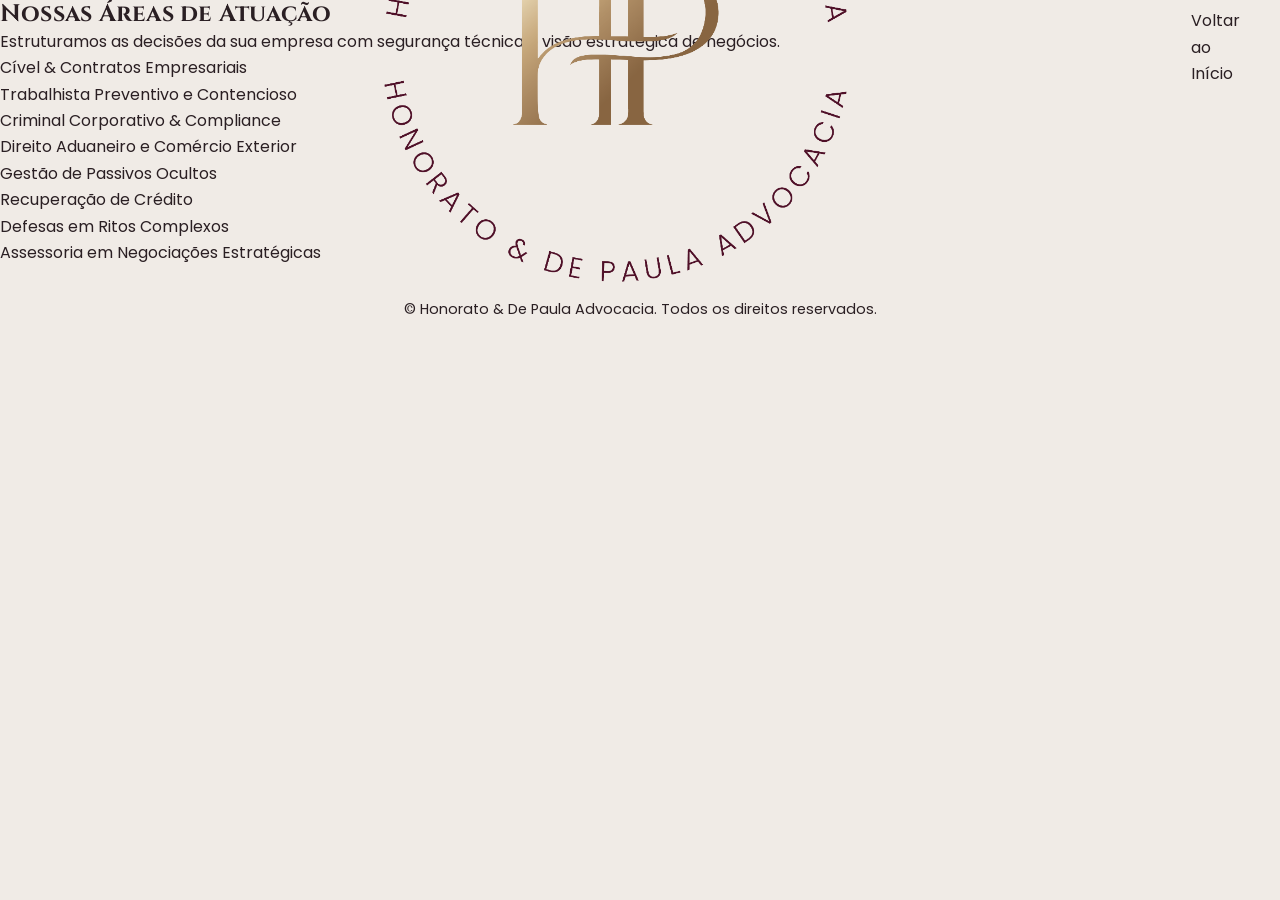
<file: areas.html>
<!DOCTYPE html>
<html lang="pt-BR">
<head>
    <meta charset="UTF-8">
    <meta name="viewport" content="width=device-width, initial-scale=1.0">
    <title>Áreas de Atuação | Honorato & De Paula</title>
    
    <link rel="stylesheet" href="assets/css/style.css">
    
    <link rel="shortcut icon" type="image/png" href="assets/img/logo2.png">
    
    <link rel="preconnect" href="https://fonts.googleapis.com">
    <link rel="preconnect" href="https://fonts.gstatic.com" crossorigin>
    <link href="https://fonts.googleapis.com/css2?family=Cinzel:wght@400;600;700&family=Poppins:wght@300;400;500;600&display=swap" rel="stylesheet">
</head>
<body class="page-interna">
    
    <header>
        <nav class="nav-bar nav-interna">
            <a href="index.html">
                <img src="assets/img/logo2.png" alt="Honorato & De Paula Logo">
            </a>
            <ul class="nav-links">
                <a href="index.html"><li>Voltar ao Início</li></a>
            </ul>
        </nav>
    </header>

    <main class="areas-container">
        <h2>Nossas Áreas de Atuação</h2>
        <p class="areas-subtitle">Estruturamos as decisões da sua empresa com segurança técnica e visão estratégica de negócios.</p>
        
        <ul class="areas-grid">
            <li>Cível & Contratos Empresariais</li>
            <li>Trabalhista Preventivo e Contencioso</li>
            <li>Criminal Corporativo & Compliance</li>
            <li>Direito Aduaneiro e Comércio Exterior</li>
            <li>Gestão de Passivos Ocultos</li>
            <li>Recuperação de Crédito</li>
            <li>Defesas em Ritos Complexos</li>
            <li>Assessoria em Negociações Estratégicas</li>
        </ul>
    </main>

    <footer class="contato" style="padding: 2rem; text-align: center;">
        <p style="color: var(--color-surface); font-size: 0.9rem;">© Honorato & De Paula Advocacia. Todos os direitos reservados.</p>
    </footer>

    <script src="assets/js/menuButton.js"></script>
    <script src="assets/js/stickyScroll.js"></script>
</body>
</html>
</file>
<file: assets/css/style.css>
/* ==========================================================================
   HONORATO & DE PAULA — CSS v4
   Estratégia: mobile-first real (base = 375px, expande para cima)
   Paleta original preservada
   ========================================================================== */

/* ==========================================================================
   TOKENS
   ========================================================================== */
:root {
    --wine:         #5a2b39;
    --wine-light:   #7a3b4d;
    --wine-dark:    #3d1c27;

    --gold-dark:    #bfac8d;
    --gold-mid:     #ece2ca;
    --gold-light:   #f9f1da;

    --surface-warm: #f0ebe6;
    --surface-bege: #d9cdc3;

    --text-dark:    #2a1f23;
    --text-light:   #f0ebe6;
    --text-muted:   #7a6d71;

    --font-heading: "Cinzel", serif;
    --font-body:    "Poppins", sans-serif;

    --radius:       4px;
    --radius-md:    8px;
    --t:            0.3s ease;
    --max-w:        1160px;
}

/* ==========================================================================
   RESET
   ========================================================================== */
*, *::before, *::after { margin: 0; padding: 0; box-sizing: border-box; }

html {
    scroll-behavior: smooth;
    /* trava scroll horizontal globalmente */
    overflow-x: hidden;
}

body {
    font-family: var(--font-body);
    background: var(--surface-warm);
    color: var(--text-dark);
    line-height: 1.65;
    -webkit-font-smoothing: antialiased;
    /* garante que nada vaza para fora */
    overflow-x: hidden;
    width: 100%;
}

h1, h2, h3, h4 { font-family: var(--font-heading); line-height: 1.2; letter-spacing: 0.01em; }
a { text-decoration: none; color: inherit; }
img { max-width: 100%; display: block; height: auto; }
button { cursor: pointer; font-family: var(--font-body); }

/* ==========================================================================
   CONTAINER
   ========================================================================== */
.container {
    width: 100%;
    max-width: var(--max-w);
    margin: 0 auto;
    padding: 0 1.25rem;
}

@media (min-width: 600px)  { .container { padding: 0 1.75rem; } }
@media (min-width: 1024px) { .container { padding: 0 2.5rem; } }

/* ==========================================================================
   BOTÕES
   ========================================================================== */
.btn-primary,
.btn-secondary,
.btn-ghost {
    display: inline-flex;
    align-items: center;
    justify-content: center;
    font-family: var(--font-body);
    font-weight: 600;
    font-size: 0.8rem;
    text-transform: uppercase;
    letter-spacing: 1.5px;
    padding: 0.85rem 1.6rem;
    border-radius: var(--radius);
    border: none;
    transition: var(--t);
    white-space: nowrap;
    line-height: 1;
}

.btn-primary {
    background: linear-gradient(135deg, var(--gold-dark), var(--gold-mid));
    color: var(--wine-dark);
    box-shadow: 0 3px 12px rgba(191,172,141,.3);
}
.btn-primary:hover { background: linear-gradient(135deg, var(--gold-mid), var(--gold-light)); transform: translateY(-2px); }
.btn-primary:active { transform: none; }

.btn-primary--large { padding: 1rem 2rem; font-size: 0.85rem; }

.btn-secondary {
    background: transparent;
    border: 1.5px solid var(--wine);
    color: var(--wine);
}
.btn-secondary:hover { background: var(--wine); color: var(--text-light); }

.btn-ghost {
    background: transparent;
    border: 1.5px solid rgba(236,226,202,.5);
    color: var(--gold-mid);
}
.btn-ghost:hover { background: rgba(236,226,202,.1); border-color: var(--gold-mid); }

/* ==========================================================================
   NAVEGAÇÃO — base mobile
   ========================================================================== */
.nav-bar {
    position: fixed;
    top: 0; left: 0; right: 0;
    height: 4.5rem;
    display: flex;
    justify-content: space-between;
    align-items: center;
    padding: 0 1.25rem;
    z-index: 1000;
    transition: height .4s ease, background .4s ease;
    /* fundo vinho desde o início no mobile pois hero fica atrás */
    background: var(--wine);
}

.nav-bar.sticky {
    background: rgba(61,28,39,.97);
    backdrop-filter: blur(12px);
    -webkit-backdrop-filter: blur(12px);
    box-shadow: 0 4px 24px rgba(42,31,35,.35);
}

.logo-img { height: 2.8rem; transition: height .4s ease; display: block; }

/* Links — escondidos no mobile, visíveis no desktop */
.nav-links {
    /* Overlay full-screen no mobile */
    position: fixed;
    inset: 0;
    background: rgba(42,15,25,.98);
    backdrop-filter: blur(16px);
    -webkit-backdrop-filter: blur(16px);
    display: flex;
    flex-direction: column;
    align-items: center;
    justify-content: center;
    gap: 2rem;
    list-style: none;
    opacity: 0;
    pointer-events: none;
    transition: opacity .35s ease;
    z-index: 999;
}

.nav-links.open { opacity: 1; pointer-events: all; }

.nav-links li a {
    font-size: 1.25rem;
    font-weight: 500;
    text-transform: uppercase;
    letter-spacing: 2px;
    color: var(--text-light);
    transition: color var(--t);
}
.nav-links li a:hover { color: var(--gold-mid); }

.nav-links li a.nav-cta {
    background: linear-gradient(135deg, var(--gold-dark), var(--gold-mid));
    color: var(--wine-dark);
    padding: 0.7rem 1.75rem;
    border-radius: var(--radius);
    font-size: 0.9rem;
}

/* Hambúrguer */
.menu-toggle {
    display: flex;
    flex-direction: column;
    justify-content: center;
    gap: 5px;
    width: 2.5rem;
    height: 2.5rem;
    background: none;
    border: none;
    padding: 4px;
    z-index: 1100;
    flex-shrink: 0;
}
.menu-toggle span {
    display: block;
    width: 100%;
    height: 2px;
    background: var(--gold-mid);
    border-radius: 2px;
    transition: transform .35s ease, opacity .35s ease;
    transform-origin: center;
}
.menu-toggle.open span:nth-child(1) { transform: translateY(7px) rotate(45deg); }
.menu-toggle.open span:nth-child(2) { opacity: 0; transform: scaleX(0); }
.menu-toggle.open span:nth-child(3) { transform: translateY(-7px) rotate(-45deg); }

/* Desktop nav */
@media (min-width: 769px) {
    .nav-bar { height: 6rem; background: transparent; padding: 0 2.5rem; }
    .nav-bar.sticky { height: 5rem; }

    .logo-img { height: 4rem; }
    .nav-bar.sticky .logo-img { height: 3rem; }

    .menu-toggle { display: none; }

    .nav-links {
        position: static;
        background: none;
        backdrop-filter: none;
        flex-direction: row;
        gap: 2rem;
        opacity: 1;
        pointer-events: all;
        z-index: auto;
    }
    .nav-links li a { font-size: 0.8rem; letter-spacing: 1.5px; }
    .nav-links li a.nav-cta { font-size: 0.8rem; padding: 0.5rem 1.2rem; }
}

/* ==========================================================================
   HERO — base mobile
   ========================================================================== */
.hero {
    position: relative;
    min-height: 100svh;
    min-height: 100vh; /* fallback */
    background-color: var(--wine);
    display: flex;
    align-items: flex-end;
    overflow: hidden;
    /* padding-top compensa nav fixo */
    padding: 7rem 1.25rem 4rem;
}

.hero-bg-mark {
    position: absolute;
    inset: 0;
    background: url("../img/banner.svg") center / 90% no-repeat;
    opacity: 0.06;
    pointer-events: none;
}

.hero::after {
    content: '';
    position: absolute;
    inset: 0;
    background: radial-gradient(ellipse at 80% 50%, transparent 30%, rgba(42,31,35,.6) 100%);
    pointer-events: none;
}

.hero-content {
    position: relative;
    z-index: 2;
    width: 100%;
}

.hero-eyebrow {
    font-size: 0.7rem;
    font-weight: 500;
    text-transform: uppercase;
    letter-spacing: 3px;
    color: var(--gold-dark);
    margin-bottom: 1rem;
    display: flex;
    align-items: center;
    gap: 0.6rem;
}
.hero-eyebrow::before {
    content: '';
    display: inline-block;
    width: 24px;
    height: 1px;
    background: var(--gold-dark);
    flex-shrink: 0;
}

.hero h1 {
    font-size: clamp(1.85rem, 7vw, 4rem);
    font-weight: 700;
    color: var(--text-light);
    line-height: 1.15;
    margin-bottom: 1.25rem;
    text-shadow: 0 2px 16px rgba(0,0,0,.4);
}
.hero h1 em { font-style: normal; color: var(--gold-mid); }

.hero-sub {
    font-size: clamp(0.9rem, 3.5vw, 1.1rem);
    color: rgba(240,235,230,.8);
    margin-bottom: 2rem;
    font-weight: 300;
    line-height: 1.7;
    max-width: 520px;
}

.hero-actions {
    display: flex;
    flex-direction: column;
    gap: 0.85rem;
    margin-bottom: 1.25rem;
    /* botões ocupam largura total no mobile */
}
.hero-actions .btn-primary,
.hero-actions .btn-ghost {
    width: 100%;
    text-align: center;
}

.hero-disclaimer {
    font-size: 0.72rem;
    color: rgba(240,235,230,.4);
    letter-spacing: .5px;
}

/* Scroll hint — só desktop */
.hero-scroll-hint { display: none; }

@media (min-width: 600px) {
    .hero {
        align-items: center;
        padding: 9rem 1.75rem 5rem;
    }
    .hero-actions {
        flex-direction: row;
        flex-wrap: wrap;
    }
    .hero-actions .btn-primary,
    .hero-actions .btn-ghost { width: auto; }
}

@media (min-width: 769px) {
    .hero { padding: 10rem 2.5rem 5rem; align-items: center; }
    .hero-bg-mark { background-size: 55%; }

    .hero-scroll-hint {
        display: block;
        position: absolute;
        bottom: 2.5rem;
        left: 50%;
        transform: translateX(-50%);
        z-index: 2;
    }
    .hero-scroll-hint span {
        display: block;
        width: 1.5px;
        height: 48px;
        background: linear-gradient(to bottom, var(--gold-dark), transparent);
        animation: scrollPulse 2.2s ease-in-out infinite;
    }
    @keyframes scrollPulse {
        0%, 100% { opacity: .6; }
        50% { opacity: 1; }
    }
}

/* ==========================================================================
   CREDIBILITY BAR — base mobile
   ========================================================================== */
.credibility-bar {
    background: var(--wine-dark);
    padding: 1.5rem 1.25rem;
    border-top: 1px solid rgba(191,172,141,.2);
    border-bottom: 1px solid rgba(191,172,141,.12);
}

.credibility-inner {
    max-width: var(--max-w);
    margin: 0 auto;
    display: flex;
    flex-direction: column;
    gap: 1.25rem;
    align-items: center;
    text-align: center;
}

.cred-item { width: 100%; }
.cred-item strong {
    font-family: var(--font-heading);
    font-size: 0.88rem;
    color: var(--gold-mid);
    display: block;
    margin-bottom: 0.2rem;
}
.cred-item span {
    font-size: 0.75rem;
    color: rgba(240,235,230,.55);
}

.cred-divider { display: none; }

@media (min-width: 600px) {
    .credibility-inner { flex-direction: row; justify-content: center; }
    .cred-divider {
        display: block;
        width: 1px;
        height: 2rem;
        background: rgba(191,172,141,.25);
        flex-shrink: 0;
    }
    .cred-item { min-width: 160px; flex: 1; padding: 0 1rem; }
}

/* ==========================================================================
   SEÇÕES — fundos
   ========================================================================== */
.section-alt   { padding: 3.5rem 1.25rem; background: var(--surface-warm); }
.section-light { padding: 3.5rem 1.25rem; background: var(--surface-bege); }
.section-dark  { padding: 3.5rem 1.25rem; background: var(--wine); }

@media (min-width: 769px) {
    .section-alt,
    .section-light,
    .section-dark { padding: 5rem 0; }
}

@media (min-width: 1024px) {
    .section-alt,
    .section-light,
    .section-dark { padding: 7rem 0; }
}

/* ==========================================================================
   SECTION HEADER
   ========================================================================== */
.section-header {
    text-align: center;
    max-width: 680px;
    margin: 0 auto 2.5rem;
}

.section-header h2 {
    font-size: clamp(1.6rem, 5vw, 2.8rem);
    color: var(--wine);
    margin-bottom: 0.75rem;
    position: relative;
    display: inline-block;
    padding-bottom: 0.85rem;
}
.section-header h2::after {
    content: '';
    position: absolute;
    bottom: 0; left: 50%;
    transform: translateX(-50%);
    width: 40px; height: 2px;
    background: linear-gradient(to right, var(--gold-dark), var(--gold-mid));
}
.section-dark .section-header h2 { color: var(--gold-mid); }
.section-dark .section-header h2::after { background: linear-gradient(to right, var(--gold-dark), var(--gold-light)); }

.section-lead {
    font-size: clamp(0.9rem, 3vw, 1.05rem);
    color: var(--text-muted);
    line-height: 1.7;
    font-weight: 300;
}
.section-lead--light { color: rgba(240,235,230,.65); }

@media (min-width: 769px) { .section-header { margin-bottom: 4rem; } }

/* ==========================================================================
   SPLIT BLOCK — base mobile (empilhado)
   ========================================================================== */
.split-block {
    display: flex;
    flex-direction: column;
    gap: 2rem;
}

.split-media { position: relative; }

.split-media img {
    width: 100%;
    /* altura fixa no mobile: imagem mais curta */
    height: 240px;
    object-fit: cover;
    border-radius: var(--radius-md);
    box-shadow: 0 8px 32px rgba(42,31,35,.15);
}

.split-media-badge {
    position: absolute;
    bottom: 1rem; left: 1rem;
    background: var(--wine-dark);
    border: 1px solid rgba(191,172,141,.25);
    padding: 0.75rem 1.1rem;
    border-radius: var(--radius);
    display: flex;
    flex-direction: column;
    gap: 0.1rem;
}
.split-media-badge span {
    font-size: 0.62rem;
    text-transform: uppercase;
    letter-spacing: 2px;
    color: var(--gold-dark);
}
.split-media-badge strong {
    font-family: var(--font-heading);
    font-size: 1rem;
    color: var(--gold-mid);
}

.split-text h3 {
    font-size: clamp(1.25rem, 4vw, 1.9rem);
    color: var(--wine);
    margin-bottom: 1rem;
    position: relative;
    padding-bottom: 0.85rem;
}
.split-text h3::after {
    content: '';
    position: absolute;
    bottom: 0; left: 0;
    width: 36px; height: 2px;
    background: linear-gradient(to right, var(--gold-dark), var(--gold-mid));
}

.split-text p {
    font-size: 0.95rem;
    color: var(--text-muted);
    margin-bottom: 1rem;
    font-weight: 300;
    line-height: 1.75;
}

/* Lista de áreas */
.area-list {
    list-style: none;
    margin: 1.25rem 0 1.75rem;
    display: flex;
    flex-direction: column;
    gap: 0.85rem;
}
.area-list li { display: flex; align-items: flex-start; gap: 0.85rem; }
.area-dot {
    width: 9px; height: 9px;
    border-radius: 50%;
    background: linear-gradient(135deg, var(--gold-dark), var(--gold-mid));
    flex-shrink: 0;
    margin-top: 4px;
}
.area-list strong {
    display: block;
    font-size: 0.9rem;
    font-weight: 600;
    color: var(--wine);
    margin-bottom: 0.1rem;
}
.area-list span { font-size: 0.8rem; color: var(--text-muted); font-weight: 300; }

/* Citação */
.quote-block {
    margin: 1.5rem 0;
    padding-left: 1.25rem;
    border-left: 3px solid var(--gold-dark);
}
.quote-block blockquote {
    font-family: var(--font-heading);
    font-size: 0.95rem;
    font-weight: 400;
    color: var(--wine);
    line-height: 1.55;
    font-style: italic;
}

/* Tablet e acima: lado a lado */
@media (min-width: 769px) {
    .split-block {
        display: grid;
        grid-template-columns: 1fr 1fr;
        gap: 4rem;
        align-items: center;
    }
    /* Inverte a ordem visual sem alterar DOM */
    .split-reverse > :first-child { order: 2; }
    .split-reverse > :last-child  { order: 1; }

    .split-media img { height: 460px; }
    .split-media-badge { bottom: 2rem; left: -1rem; }
}

@media (min-width: 1024px) {
    .split-block { gap: 5.5rem; }
    .split-media img { height: 540px; }
    .split-media-badge { left: -1.5rem; }
}

/* ==========================================================================
   CARDS INSTITUCIONAIS — base mobile (1 coluna, horizontal)
   ========================================================================== */
.cards-grid {
    display: flex;
    flex-direction: column;
    gap: 1rem;
}

.card-inst {
    background: rgba(255,255,255,.04);
    border: 1px solid rgba(236,226,202,.14);
    padding: 1.5rem;
    border-radius: var(--radius);
    display: flex;
    align-items: flex-start;
    gap: 1.25rem;
    transition: background var(--t), border-color var(--t);
}

.card-inst-icon {
    width: 3rem; height: 3rem;
    flex-shrink: 0;
    display: flex;
    align-items: center;
    justify-content: center;
    background: rgba(191,172,141,.1);
    border-radius: 50%;
    border: 1px solid rgba(191,172,141,.2);
}
.card-inst-icon img {
    height: 1.3rem;
    filter: brightness(0) saturate(100%) invert(88%) sepia(18%) saturate(579%) hue-rotate(338deg) brightness(97%) contrast(93%);
}

.card-inst h3 { font-size: 1.05rem; color: var(--gold-mid); margin-bottom: 0.5rem; }
.card-inst p { font-size: 0.85rem; color: rgba(217,205,195,.7); line-height: 1.65; font-weight: 300; }

/* Desktop: 3 colunas, layout centralizado */
@media (min-width: 769px) {
    .cards-grid {
        display: grid;
        grid-template-columns: repeat(3, 1fr);
        gap: 1.5rem;
    }
    .card-inst {
        flex-direction: column;
        align-items: center;
        text-align: center;
        padding: 2.5rem 2rem;
    }
    .card-inst:hover {
        transform: translateY(-8px);
        background: rgba(255,255,255,.08);
        border-color: rgba(191,172,141,.4);
    }
    .card-inst-icon { margin: 0 auto 1.25rem; }
    .card-inst h3 { font-size: 1.2rem; }
}

/* ==========================================================================
   CTA INTERMEDIÁRIO — base mobile
   ========================================================================== */
.cta-mid {
    background: linear-gradient(135deg, var(--gold-dark), var(--gold-mid) 50%, var(--gold-light));
    padding: 3rem 1.25rem;
}

.cta-mid-inner {
    max-width: var(--max-w);
    margin: 0 auto;
    display: flex;
    flex-direction: column;
    align-items: flex-start;
    gap: 1.5rem;
}

.cta-mid-text h2 {
    font-size: clamp(1.2rem, 4vw, 1.7rem);
    color: var(--wine-dark);
    margin-bottom: 0.4rem;
    font-family: var(--font-heading);
}
.cta-mid-text p { font-size: 0.9rem; color: rgba(61,28,39,.7); }

.cta-mid .btn-primary {
    background: var(--wine-dark);
    color: var(--gold-mid);
    box-shadow: 0 4px 16px rgba(42,31,35,.3);
    width: 100%;
    justify-content: center;
}
.cta-mid .btn-primary:hover { background: var(--wine); color: var(--gold-light); }

@media (min-width: 769px) {
    .cta-mid { padding: 4rem 2.5rem; }
    .cta-mid-inner {
        flex-direction: row;
        align-items: center;
        justify-content: space-between;
    }
    .cta-mid .btn-primary { width: auto; flex-shrink: 0; }
}

/* ==========================================================================
   FOOTER / CONTATO — base mobile
   ========================================================================== */
.footer {
    background: var(--text-dark);
    padding: 3.5rem 1.25rem;
    color: var(--text-light);
}

.footer h2 {
    font-size: clamp(1.6rem, 5vw, 2.6rem);
    color: var(--gold-mid);
    text-align: center;
    margin-bottom: 2.5rem;
    padding-bottom: 0.85rem;
    position: relative;
}
.footer h2::after {
    content: '';
    display: block;
    width: 40px; height: 2px;
    background: linear-gradient(to right, var(--gold-dark), var(--gold-mid));
    margin: 0.6rem auto 0;
}

.footer-grid {
    display: flex;
    flex-direction: column;
    gap: 2.5rem;
}

.footer-logo {
    height: 3rem;
    margin-bottom: 1.75rem;
    filter: brightness(0) invert(1) opacity(.8);
}

.footer-block { margin-bottom: 1.5rem; }
.footer-block h6 {
    font-family: var(--font-body);
    font-size: 0.68rem;
    font-weight: 600;
    text-transform: uppercase;
    letter-spacing: 2.5px;
    color: var(--gold-dark);
    margin-bottom: 0.6rem;
}
.footer-block p {
    font-size: 0.88rem;
    color: rgba(217,205,195,.6);
    line-height: 1.7;
    font-weight: 300;
}

.footer-link {
    display: flex;
    align-items: center;
    gap: 0.6rem;
    font-size: 0.88rem;
    color: rgba(217,205,195,.65);
    margin-bottom: 0.6rem;
    transition: color var(--t);
    /* área de toque maior */
    padding: 0.25rem 0;
}
.footer-link img { width: 18px; filter: invert(1) opacity(.6); flex-shrink: 0; }
.footer-link:hover { color: var(--gold-mid); }

/* Formulário */
.footer-form-wrap {
    background: rgba(255,255,255,.03);
    border: 1px solid rgba(236,226,202,.1);
    border-radius: var(--radius-md);
    padding: 1.75rem 1.25rem;
}

.form-intro {
    font-size: 0.88rem;
    color: rgba(240,235,230,.5);
    margin-bottom: 1.5rem;
    font-weight: 300;
    line-height: 1.6;
}

.contact-form { display: flex; flex-direction: column; gap: 1.1rem; }

.field-group { display: flex; flex-direction: column; gap: 0.35rem; }
.field-group label {
    font-size: 0.72rem;
    font-weight: 500;
    text-transform: uppercase;
    letter-spacing: 1px;
    color: var(--gold-dark);
}

.field-group input,
.field-group textarea {
    width: 100%;
    padding: 0.85rem 1rem;
    background: rgba(255,255,255,.05);
    border: 1px solid rgba(236,226,202,.15);
    color: var(--text-light);
    border-radius: var(--radius);
    font-family: var(--font-body);
    font-size: 1rem; /* evita zoom no iOS */
    outline: none;
    transition: border-color var(--t), background var(--t);
    -webkit-appearance: none;
    appearance: none;
}
.field-group input::placeholder,
.field-group textarea::placeholder { color: rgba(240,235,230,.25); }
.field-group input:focus,
.field-group textarea:focus { border-color: var(--gold-dark); background: rgba(255,255,255,.08); }
.field-group textarea { resize: vertical; min-height: 110px; }

.btn-submit { width: 100%; padding: 1rem; font-size: 0.88rem; }

.form-note {
    font-size: 0.72rem;
    color: rgba(240,235,230,.3);
    text-align: center;
}

.footer-bottom {
    margin-top: 3rem;
    padding-top: 1.5rem;
    border-top: 1px solid rgba(236,226,202,.08);
    display: flex;
    flex-direction: column;
    gap: 0.4rem;
    align-items: center;
    text-align: center;
}
.footer-bottom p { font-size: 0.72rem; color: rgba(240,235,230,.3); }

@media (min-width: 769px) {
    .footer { padding: 6rem 0; }
    .footer-grid {
        display: grid;
        grid-template-columns: 1fr 1.4fr;
        gap: 5rem;
        align-items: start;
    }
    .footer-form-wrap { padding: 2.5rem; }
    .footer-bottom {
        flex-direction: row;
        justify-content: space-between;
        text-align: left;
    }
}

/* ==========================================================================
   FADE-IN (scroll reveal)
   ========================================================================== */
.fade-in {
    opacity: 0;
    transform: translateY(16px);
    transition: opacity .7s ease, transform .7s ease;
}
.fade-in.visible { opacity: 1; transform: none; }

/* ==========================================================================
   ACESSIBILIDADE
   ========================================================================== */
@media (prefers-reduced-motion: reduce) {
    *, *::before, *::after { animation-duration: .01ms !important; transition-duration: .01ms !important; }
    .fade-in { opacity: 1; transform: none; }
}

:focus-visible { outline: 2px solid var(--gold-mid); outline-offset: 3px; }
</file>
